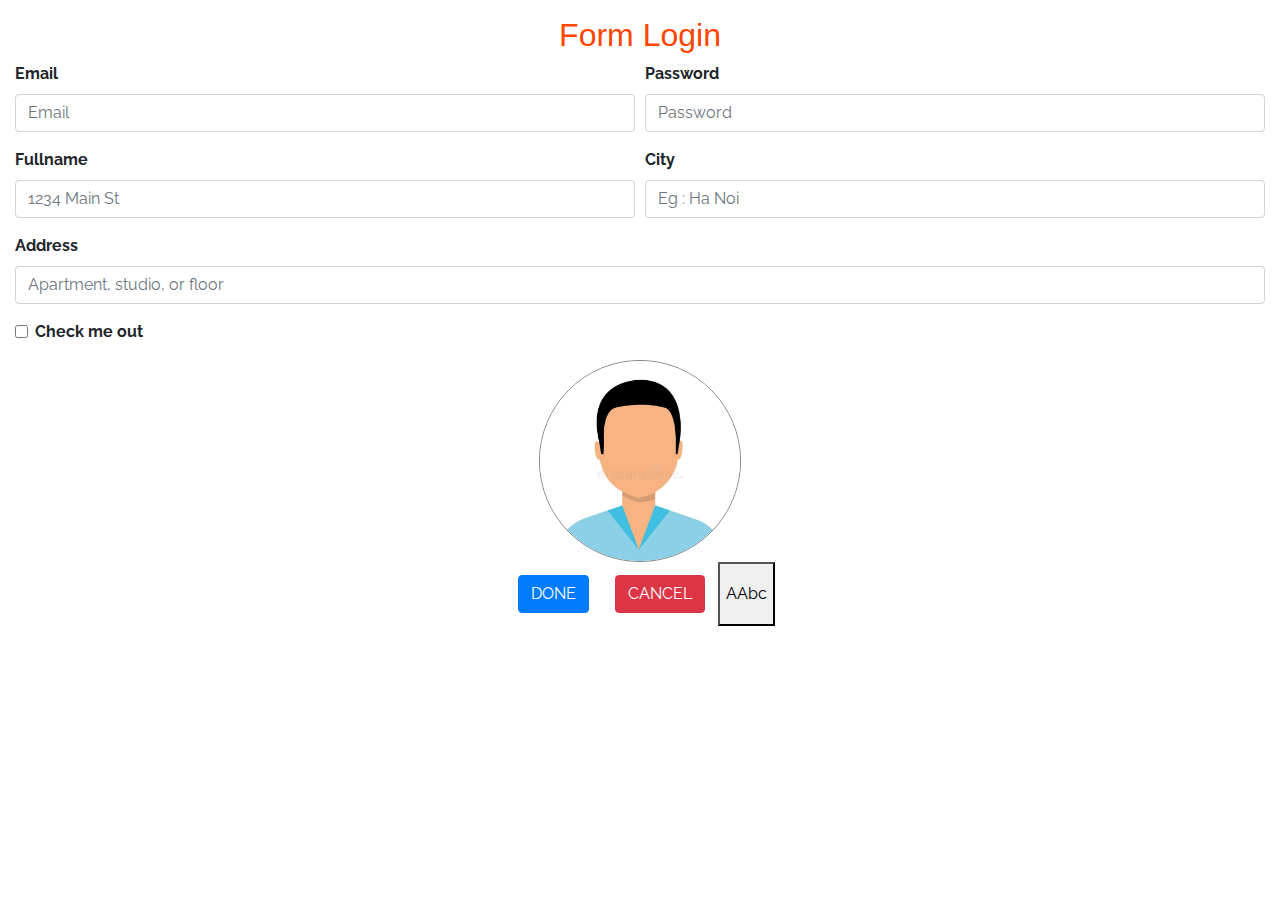
<file: index.html>
<!DOCTYPE html>
<html lang="en">

<head>
    <meta charset="UTF-8">
    <meta http-equiv="X-UA-Compatible" content="IE=edge">
    <meta name="viewport" content="width=device-width, initial-scale=1.0">
    <link rel="stylesheet" href="css/style.css">
    <link rel="stylesheet" href="https://stackpath.bootstrapcdn.com/bootstrap/4.1.1/css/bootstrap.min.css">
    <title>Document edit</title>
</head>

<body>
    <div id="wrapper">
        <div class="container-fluid mt-3 ">
            <h4 class="mb-2 title">Form Login</h4>
            <form>
                <div class="form-row">
                    <div class="form-group col-sm-6">
                        <label for="myEmail">Email</label>
                        <input type="email" class="form-control" id="myEmail" placeholder="Email">
                    </div>
                    <div class="form-group col-sm-6">
                        <label for="myPassword">Password</label>
                        <input type="password" class="form-control" id="myPassword" placeholder="Password">
                    </div>
                </div>
                <div class="form-row">
                    <div class="form-group col-sm-6">
                        <label for="inputAddress">Fullname</label>
                        <input type="text" class="form-control" id="myFullname" placeholder="1234 Main St">
                    </div>
                    <div class="form-group col-sm-6">
                        <label for="myCity">City</label>
                        <input type="text" class="form-control" id="myCity" placeholder="Eg : Ha Noi">
                    </div>
                </div>
                <div class="form-group">
                    <label for="inputAddress2">Address</label>
                    <input type="text" class="form-control" id="myAddress" placeholder="Apartment, studio, or floor">
                </div>
                <div class="form-group">
                    <div class="form-check">
                        <input class="form-check-input" type="checkbox" id="myCheck">
                        <label class="form-check-label" for="myCheck">
                            Check me out
                        </label>
                    </div>
                </div>
                <div class="row">
                    <div class="profile-pic-div ">
                        <img src="images/image.jpg" id="photo" class="mx-auto d-block" width="200" height="200">
                        <input type="file" accept=".jpg, .png" id="file" multiple required>
                        <label for="file" id="uploadBtn">Choose Avatar</label>
                    </div>
                </div>
        </div>
        <div id="wp-button">
            <button type="submit" class="btn btn-primary margin-primary" onclick="newpost()">DONE</button>
            <button type="submit" class="btn btn-danger margin-red">CANCEL</button>
            <button>AAbc</button>
        </div>
        </form>
    </div>
    </div>
    <script src="js/main.js"></script>
    <script src="https://code.jquery.com/jquery-3.3.1.slim.min.js"></script>
    <script src="https://cdnjs.cloudflare.com/ajax/libs/popper.js/1.14.3/umd/popper.min.js"></script>
    <script src="https://stackpath.bootstrapcdn.com/bootstrap/4.1.1/js/bootstrap.min.js"></script>
</body>

</html>
</file>
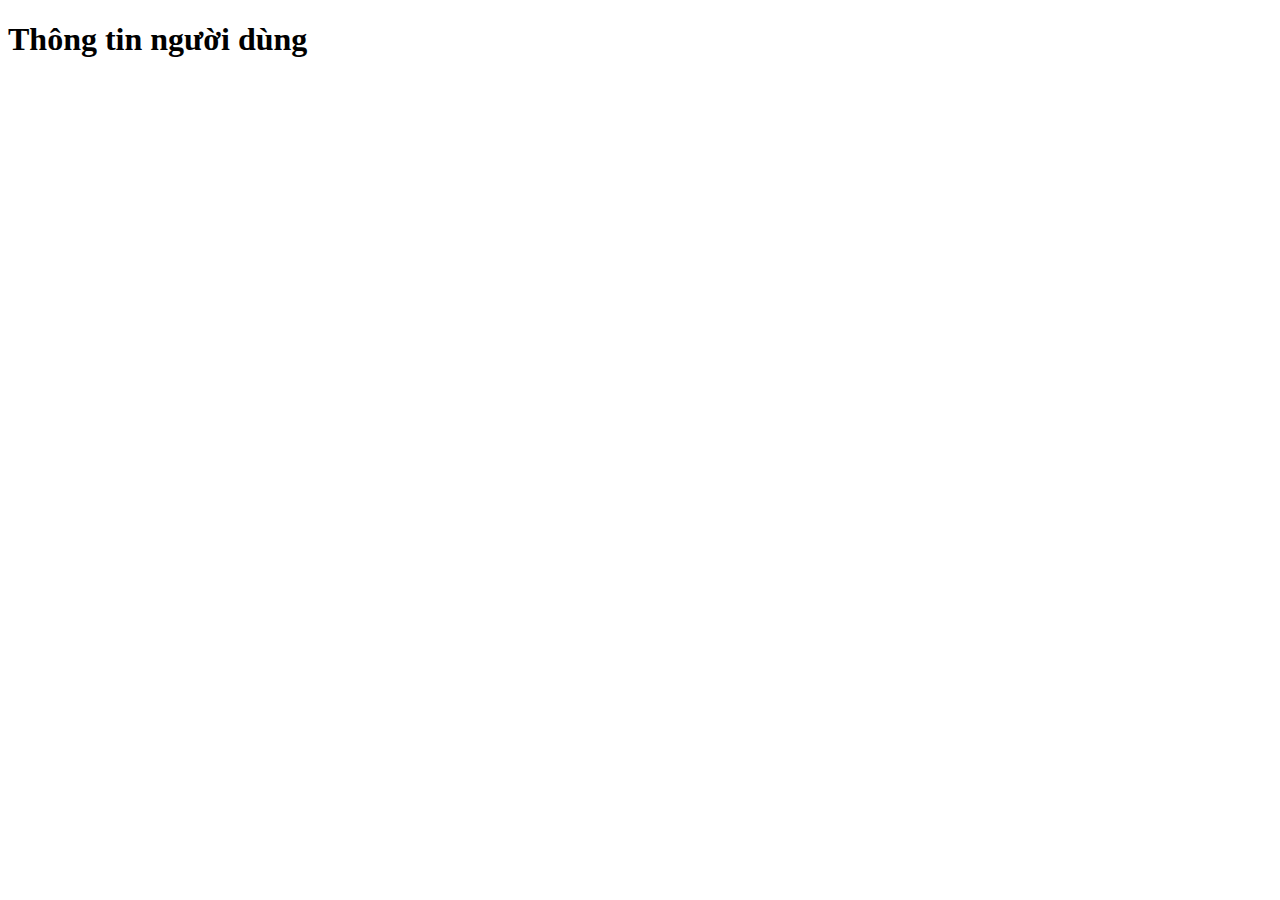
<file: info.html>
<!DOCTYPE html>
<html lang="en">
<head>
    <meta charset="UTF-8">
    <meta http-equiv="X-UA-Compatible" content="IE=edge">
    <meta name="viewport" content="width=device-width, initial-scale=1.0">
    <title>Document</title>
</head>
<body>
    <h1>Thông tin người dùng </h1>
    <div id="info"> 
           
    </div>
    <script>
  var students =JSON.parse(localStorage.getItem('lists'))[0] ;
    var info = document.querySelector("#info");

    if(info) {

        info.innerHTML=`
    
        <table border="2 solid black">
           <tbody>
           <tr>
                   <th> Họ và tên  </th>
                    <td>  ${students.fullname}   </td>
           </tr>
           <tr>
                   <th> Địa chỉ email   </th>
                   <td>   ${students.email}  </td>
           </tr>
           <tr>
                   <th> Thành phố    </th>
                    <td>  ${students.city}    </td>
           </tr>
           <tr>
                  <th> Địa chỉ   </th>
                      <td>  ${students.address}   </td>
           </tr>
           <tr>
                <th> Mật khẩu </th>
               <td>  ${students.password}   </td>
          </tr>
          </tbody>
        </table>
        <p> Ảnh đại diện:</p>
       <img src= ${students.images}  width="200" height="200">
        `
    }

    </script>
</body>
</html>
</file>
<file: css/style.css>
@import url('https://fonts.googleapis.com/css2?family=Raleway&display=swap');
#wrapper{
    font-family: 'Raleway', sans-serif;
    font-weight: bold;
}

.title{
    text-align: center;
    font-size: 2em;
    color: orangered;
    font-family: 'Franklin Gothic Medium', 'Arial Narrow', Arial, sans-serif;
}
#wp-button{
    display:flex;
    justify-content: center;
}
.margin-primary,
.margin-red{
    margin: 1%;
}
/* photo - images */
.profile-pic-div{
    position: relative;
    border: 1px solid gray;
    margin:auto;
    border-radius: 50%;
    overflow: hidden;

    
}
#file{
    display: none;
  
}
#uploadBtn {
    width: 100%;
    margin: auto;
    text-align: center;
    position: absolute;
    right: 0%;
    top: 152px;
    background-color: rgba(0,0,0, 0.5);
    color: white;
    font-family: sans-serif;
    font-size: 1.01rem;
    padding-bottom: 11.8%;
    cursor: pointer;
    display:none;
}
</file>
